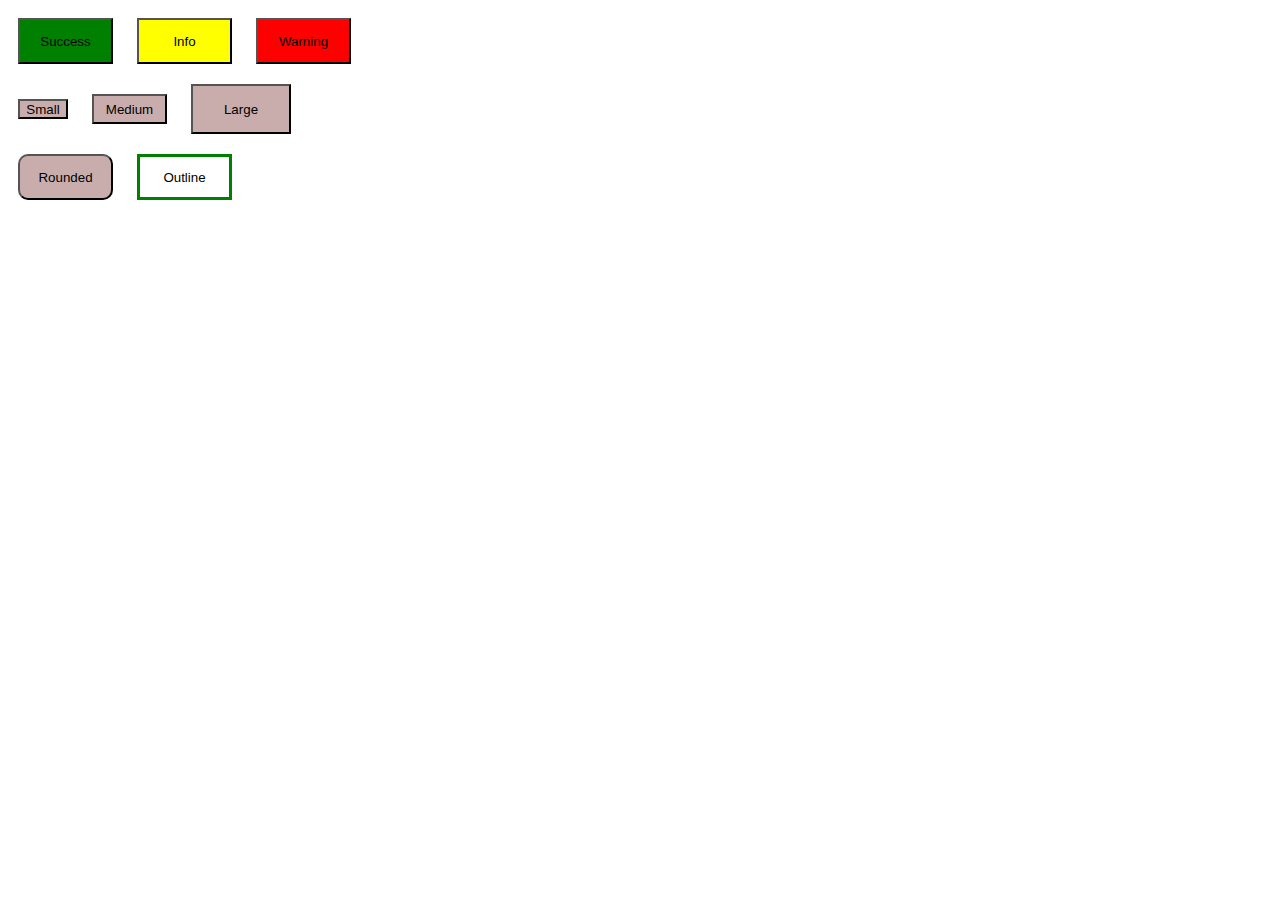
<file: Nueva carpeta (2)/index.html>
<!DOCTYPE html>
<html>

<head>
    <title>Buttons</title>
    <link type="text/css" rel="stylesheet" href="main.css">
</head>

<body>
    <div class="functionality">
        <button class="button variation-one">Success</button>
        <button class="button variation-two">Info</button>
        <button class="button variation-three">Warning</button>
    </div>
    <div class="size">
        <button class="button button-small">Small</button>
        <button class="button button-medium">Medium</button>
        <button class="button button-large">Large</button>
    </div>
    <div class="style">
        <button class="button button-rounded">Rounded</button>
        <button class="button button-outline">Outline</button>
    </div>
</body>

</html>
</file>
<file: Nueva carpeta (2)/main.css>
.button {
  width: 95px;
  height: 46px;
  color: black;
  background-color: #c9adad;
  margin: 10px; }
  .button.variation-one {
    background-color: green; }
  .button.variation-two {
    background-color: yellow; }
  .button.variation-three {
    background-color: red; }
  .button.button-small {
    width: 50px;
    height: 20px; }
  .button.button-medium {
    width: 75px;
    height: 30px; }
  .button.button-large {
    width: 100px;
    height: 50px; }
  .button.button-rounded {
    border-radius: 10px; }
  .button.button-outline {
    border: 3px solid green;
    background-color: white; }
  .button.variation-one:hover {
    background-color: #89e289; }
  .button.variation-two:hover {
    background-color: #ecec9e; }
  .button.variation-three:hover {
    background-color: #ec8888; }
  .button.variation-one:active {
    background-color: #042b04; }
  .button.variation-two:active {
    background-color: #5e5e04; }
  .button.variation-three:active {
    background-color: #640404; }
  .button.button-small:hover + .button.button-medium:hover + .button.button-large:hover {
    transform: scale(1.5); }
  .button.button-small:active + .button.button-medium:active + .button.button-large:active {
    background-color: white; }
  .button.button-outline:hover {
    border: 1px; }
  .button.button-outline:active {
    background-color: grey; }

/*# sourceMappingURL=main.css.map */
</file>
